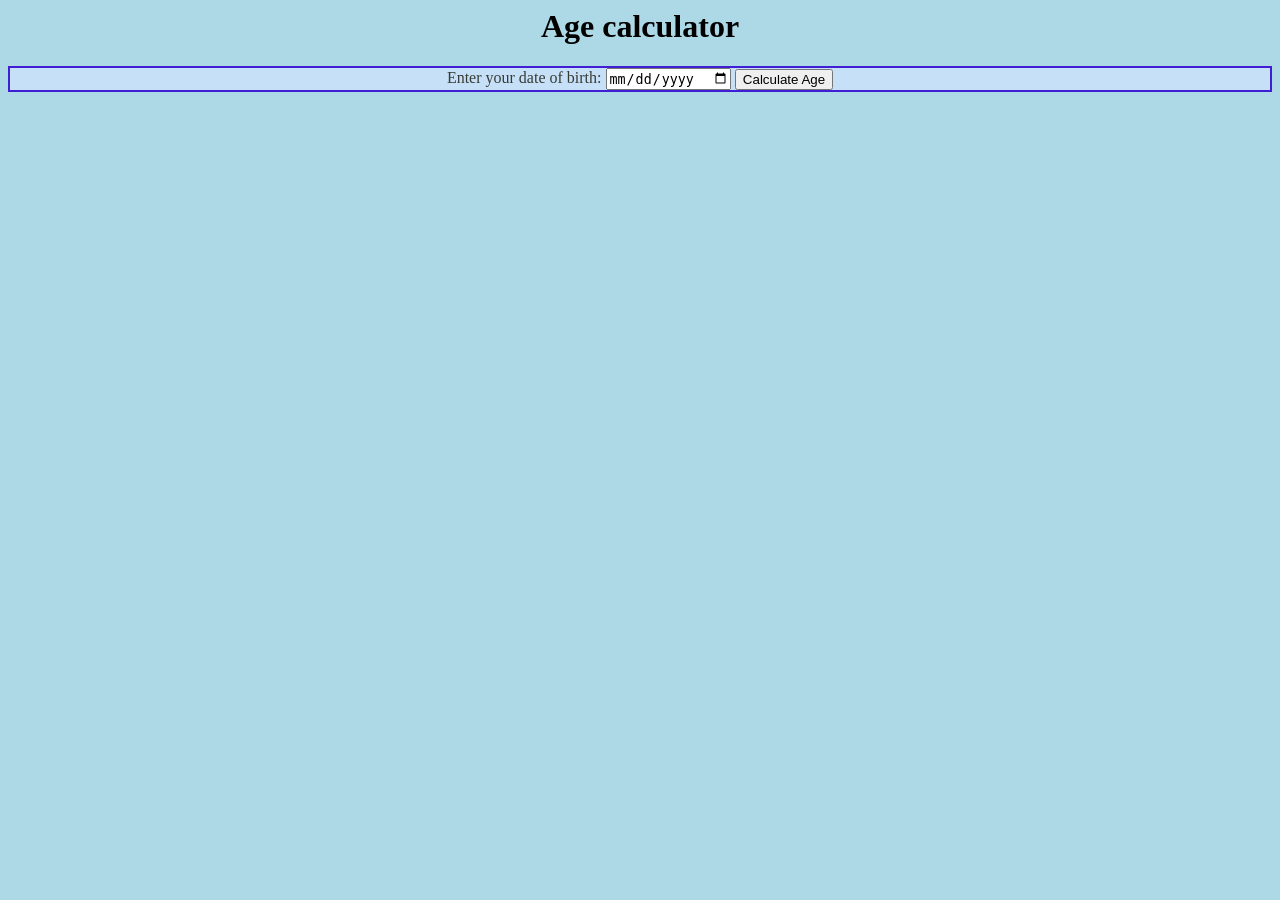
<file: Projects/pro_1/index.html>
<html>
    <head>
        <title>Age Calculator</title>
        <link rel="stylesheet" href="style.css">
    </head>
    <body>
        <script src="script.js"></script>
        <h1 id="tt">Age calculator</h1>
        <form onsubmit="calculateAge(); return false;">
            <label for="dob">Enter your date of birth:</label>
            <input type="date" id="dob" name="dob" required>
            <button type="submit">Calculate Age</button>
        </form>
        <p id="result"></p>
        
    </body>
</html>
</file>
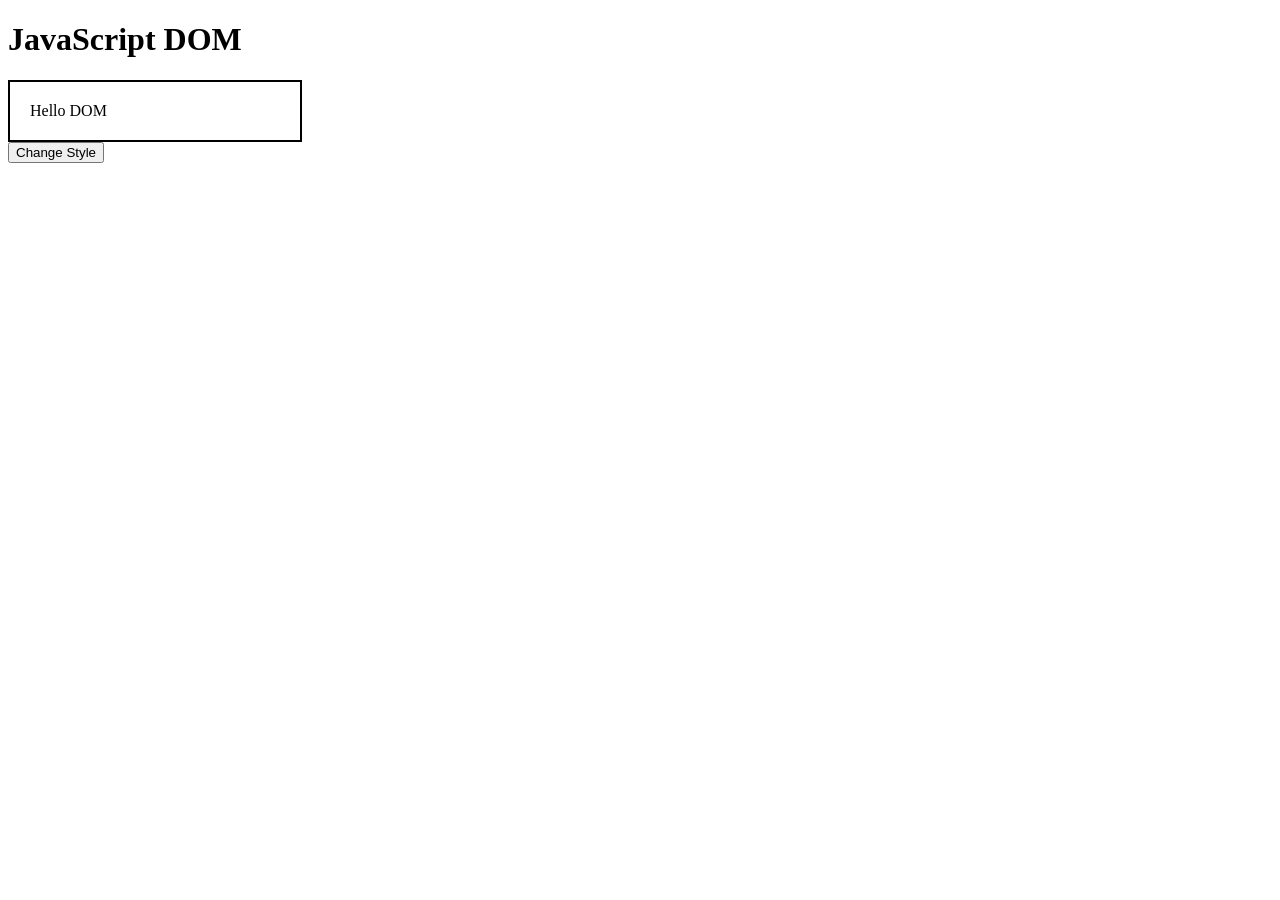
<file: day8/style-Dom.html>
<!DOCTYPE html>
<html>
<head>
    <title>DOM Style</title>

    <style>
        #box {
            padding: 20px;
            border: 2px solid black;
            width: 250px;
        }
    </style>
</head>

<body>

    <h1 id="title">JavaScript DOM</h1>

    <div id="box">
        Hello DOM
    </div>

    <button id="btn">Change Style</button>

    <script>

        const title = document.getElementById("title");
        const box = document.getElementById("box");
        const btn = document.getElementById("btn");

        btn.addEventListener("click", function () {

            title.style.color = "red";
            title.style.fontSize = "35px";

            box.style.backgroundColor = "black";
            box.style.color = "white";
            box.style.padding = "30px";

        });

    </script>

</body>
</html>
</file>
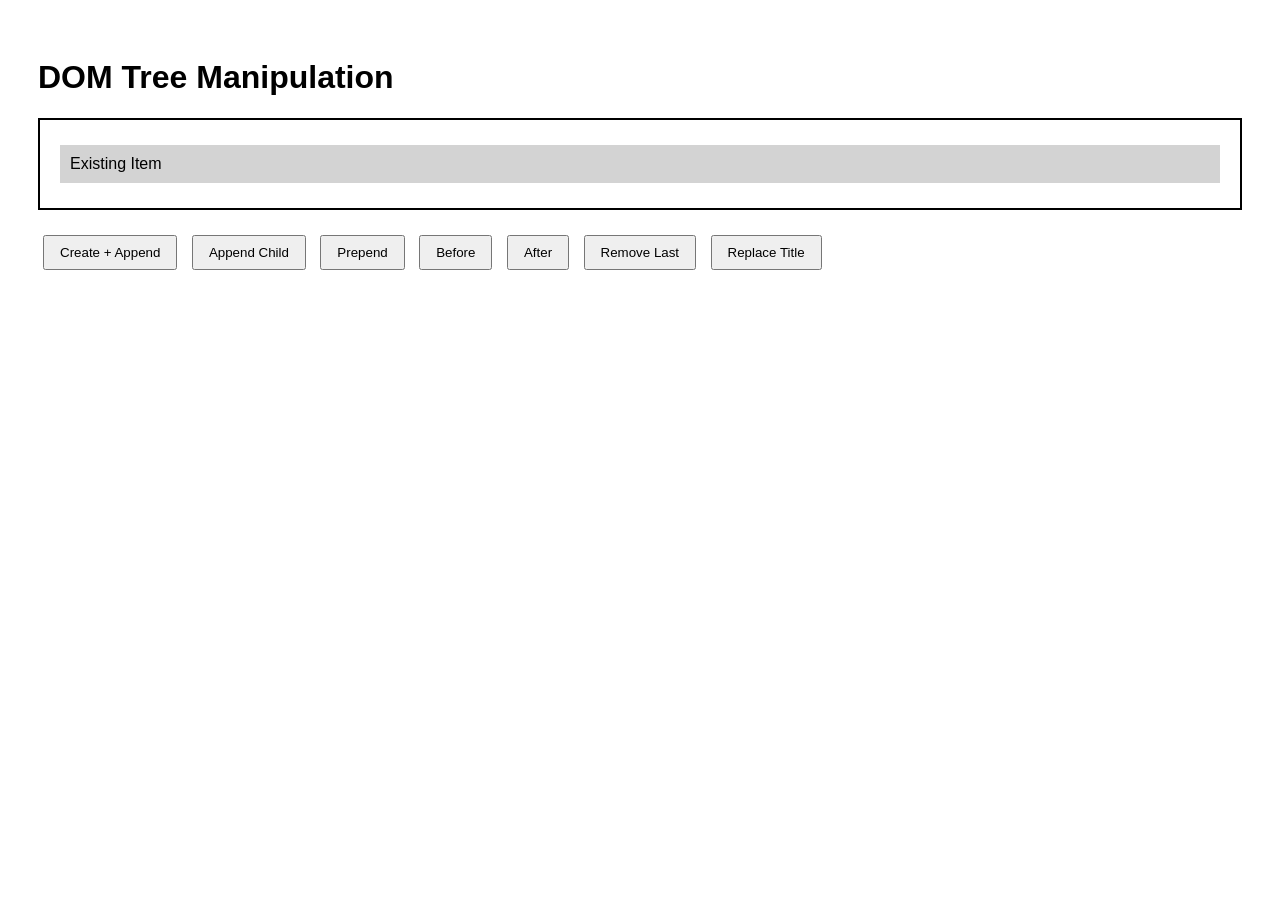
<file: day9/DOM-Tree.html>
<!DOCTYPE html>
<html lang="en">
<head>
    <meta charset="UTF-8">
    <meta name="viewport" content="width=device-width, initial-scale=1.0">

    <title>DOM Tree Manipulation</title>

    <style>
        body {
            font-family: Arial, sans-serif;
            padding: 30px;
        }

        #container {
            border: 2px solid black;
            padding: 20px;
            margin: 20px 0;
        }

        .item {
            padding: 10px;
            margin: 5px 0;
            background-color: lightgray;
        }

        button {
            margin: 5px;
            padding: 8px 15px;
        }
    </style>
</head>

<body>

    <h1 id="title">DOM Tree Manipulation</h1>

    <div id="container">
        <p class="item">Existing Item</p>
    </div>

    <button id="createBtn">Create + Append</button>
    <button id="appendChildBtn">Append Child</button>
    <button id="prependBtn">Prepend</button>
    <button id="beforeBtn">Before</button>
    <button id="afterBtn">After</button>
    <button id="removeBtn">Remove Last</button>
    <button id="replaceBtn">Replace Title</button>


    <script>

        // ==========================================
        // SELECT
        // ==========================================

        const container =
            document.getElementById("container");

        const title =
            document.getElementById("title");


        // ==========================================
        // 1. createElement()
        // ==========================================
        // Creates a new element.
        // It is NOT automatically added to the webpage.

        function createItem(text) {

            const p = document.createElement("p");

            return p;
        }


        // ==========================================
        // 2. append()
        // ==========================================
        // Adds the element at the END of the parent.

        document.getElementById("createBtn")
            .addEventListener("click", function () {

                const p = createItem();

                // Configure the element
                p.textContent = "New Appended Item";
                p.classList.add("item");

                // Insert at the end
                container.append(p);

            });


        // ==========================================
        // 3. appendChild()
        // ==========================================
        // Also adds a Node at the END.

        document.getElementById("appendChildBtn")
            .addEventListener("click", function () {

                const p = createItem();

                p.textContent = "appendChild Item";
                p.classList.add("item");

                container.appendChild(p);

            });


        // ==========================================
        // 4. prepend()
        // ==========================================
        // Adds the element at the BEGINNING.

        document.getElementById("prependBtn")
            .addEventListener("click", function () {

                const p = createItem();

                p.textContent = "Prepended Item";
                p.classList.add("item");

                container.prepend(p);

            });


        // ==========================================
        // 5. before()
        // ==========================================
        // Inserts an element BEFORE container.
        // The new element becomes a sibling of container.

        document.getElementById("beforeBtn")
            .addEventListener("click", function () {

                const p = createItem();

                p.textContent = "Before Container";
                p.classList.add("item");

                container.before(p);

            });


        // ==========================================
        // 6. after()
        // ==========================================
        // Inserts an element AFTER container.
        // Again, it becomes a sibling.

        document.getElementById("afterBtn")
            .addEventListener("click", function () {

                const p = createItem();

                p.textContent = "After Container";
                p.classList.add("item");

                container.after(p);

            });


        // ==========================================
        // 7. remove()
        // ==========================================
        // Removes an element from the DOM.

        document.getElementById("removeBtn")
            .addEventListener("click", function () {

                const lastItem =
                    container.lastElementChild;

                // Make sure an element exists
                if (lastItem) {

                    lastItem.remove();

                }

            });


        // ==========================================
        // 8. replaceWith()
        // ==========================================
        // Replaces an existing element
        // with another element.

        document.getElementById("replaceBtn")
            .addEventListener("click", function () {

                const newTitle =
                    document.createElement("h2");

                newTitle.textContent =
                    "Title Replaced";

                title.replaceWith(newTitle);

            });

    </script>

</body>
</html>
</file>
<file: Projects/pro_1/style.css>
form{
    text-align:center;
    color:rgb(0, 0, 0);
    background-color:rgb(197, 224, 247);
    border:2px solid rgb(63, 30, 211);
}
h1{
    color:Black;
    text-align:center;
}
label{
    color:rgb(55, 59, 54);
    text-align:center;
}
body {
    background-color: lightblue;
}
p{
    color:rgb(0, 0, 0);
    text-align:center;
}
</file>
